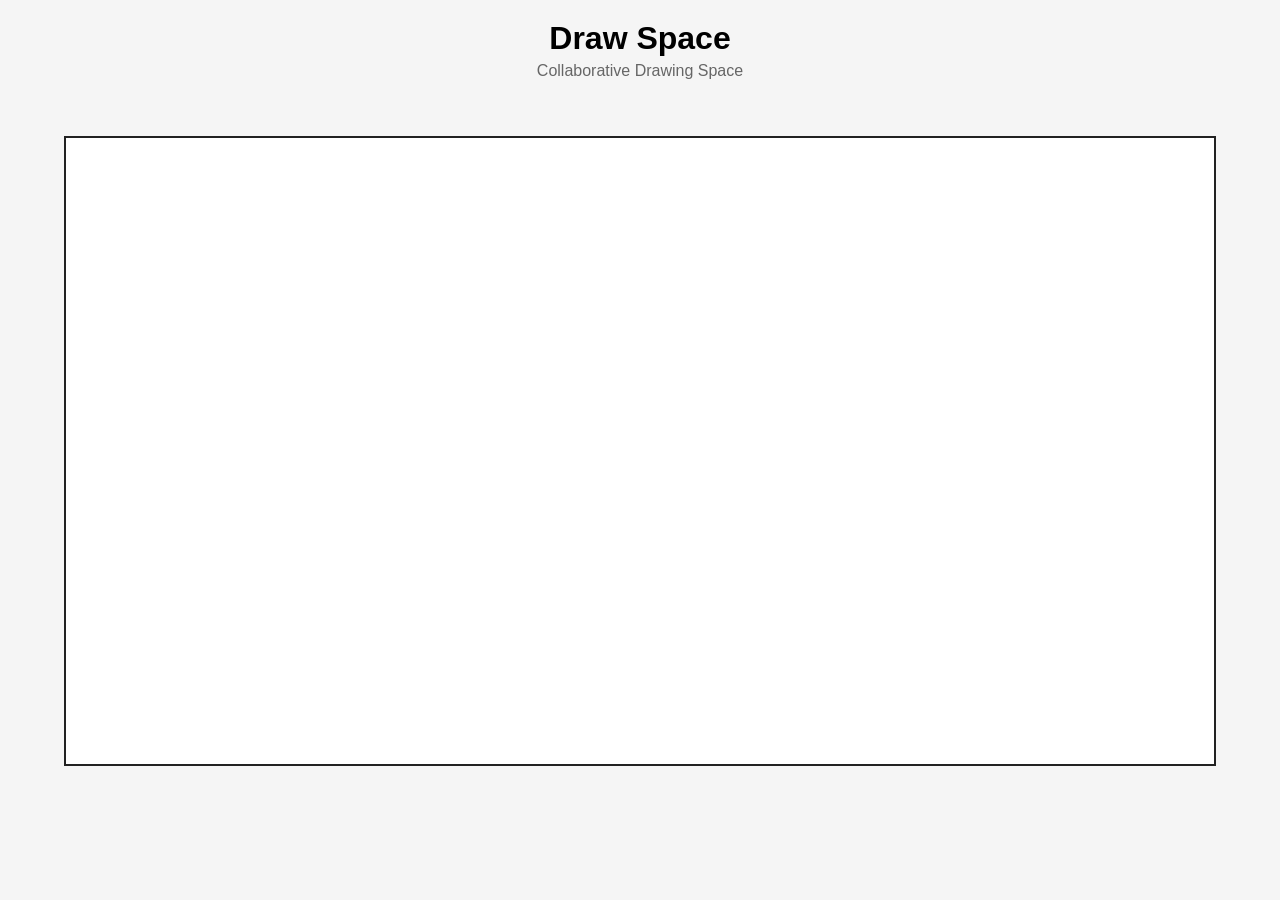
<file: public/index.html>
<!DOCTYPE html>
<html lang="en">
<head>
    <meta charset="UTF-8">
    <meta name="viewport" content="width=device-width, initial-scale=1.0">

    <title>Draw Space</title>

    <link rel="stylesheet" href="css/style.css">
</head>

<body>

    <header>
        <h1>Draw Space</h1>
        <p>Collaborative Drawing Space</p>
    </header>

    <main>
        <canvas id="drawingCanvas"></canvas>
    </main>

    <script src="js/draw.js"></script>

</body>
</html>
</file>
<file: public/css/style.css>
* {
  box-sizing: border-box;
}

body {
  margin: 0;
  font-family: Arial, sans-serif;
  background: #f5f5f5;
}

header {
  text-align: center;
  padding: 20px;
}

header h1 {
  margin: 0;
}

header p {
  margin-top: 5px;
  color: #666;
}

main {
  display: flex;
  justify-content: center;
  padding: 20px;
}

#drawingCanvas {
  background: white;
  border: 2px solid #222;
  width: 90vw;
  height: 70vh;
  cursor: crosshair;
}
</file>
